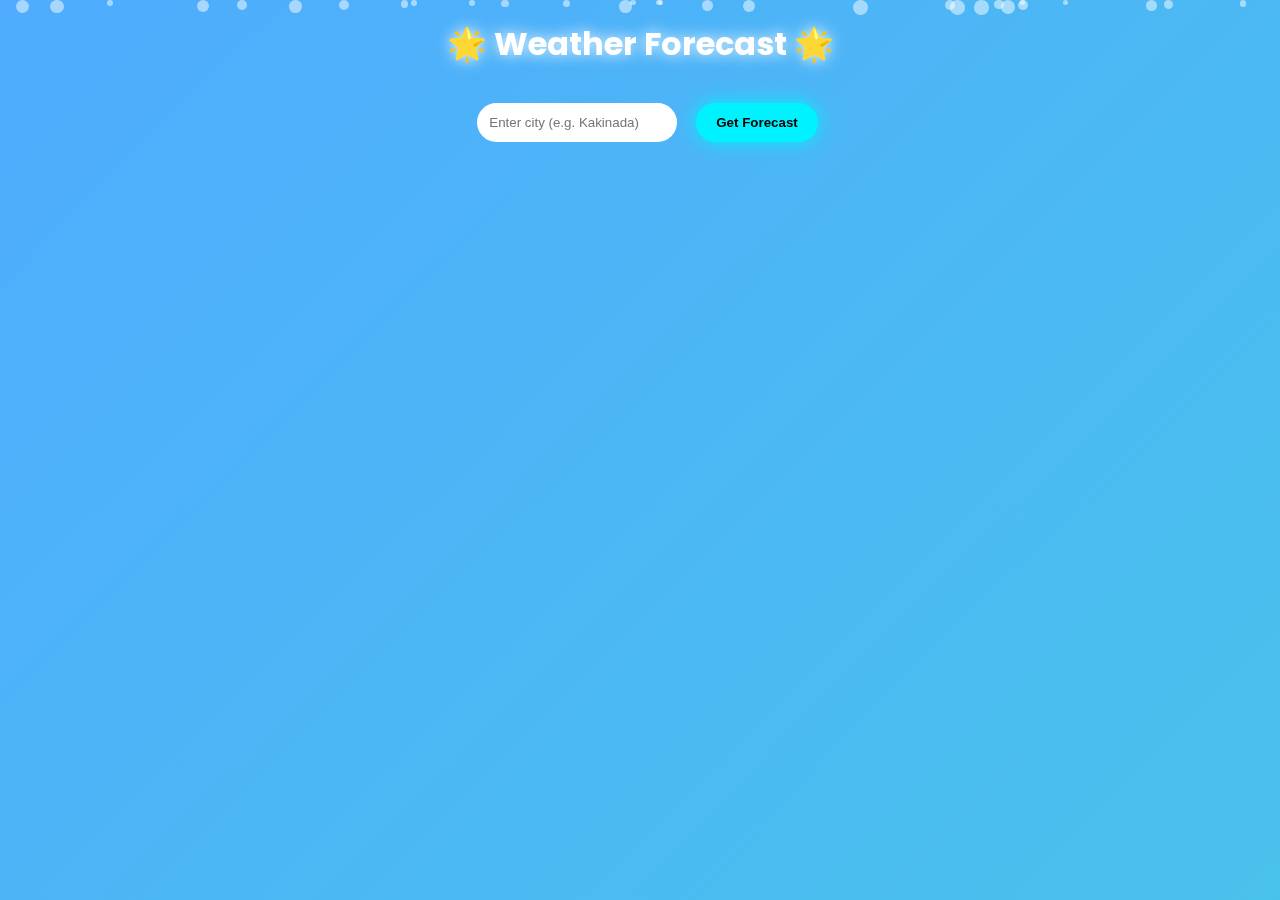
<file: index.html>
<!DOCTYPE html>
<html lang="en">
<head>
  <meta charset="UTF-8" />
  <meta name="viewport" content="width=device-width, initial-scale=1.0"/>
  <title>Weather Forecast App</title>
  <style>
    @import url('https://fonts.googleapis.com/css2?family=Poppins:wght@400;600&display=swap');
    * { margin: 0; padding: 0; box-sizing: border-box; }

    body {
      font-family: 'Poppins', sans-serif;
      color: #fff;
      text-align: center;
      padding: 20px;
      overflow: hidden;
      background-size: cover;
      background-position: center;
    }

    /* Animated Gradient Background */
    body::before {
      content: '';
      position: fixed;
      top: 0; left: 0;
      width: 100%; height: 100%;
      background: linear-gradient(-45deg, #ff6ec4, #7873f5, #47c9e5, #4facfe);
      background-size: 400% 400%;
      animation: gradientBG 15s ease infinite;
      z-index: -3;
    }

    @keyframes gradientBG {
      0% {background-position: 0% 50%;}
      50% {background-position: 100% 50%;}
      100% {background-position: 0% 50%;}
    }

    /* Floating Particles */
    .particles {
      position: fixed;
      width: 100%;
      height: 100%;
      top: 0; left: 0;
      z-index: -2;
    }

    .particles span {
      position: absolute;
      width: 10px;
      height: 10px;
      background: rgba(255,255,255,0.5);
      border-radius: 50%;
      animation: float 10s linear infinite;
    }

    @keyframes float {
      0% {
        transform: translateY(100vh) scale(0.5);
        opacity: 0;
      }
      50% {
        opacity: 1;
      }
      100% {
        transform: translateY(-10vh) scale(1);
        opacity: 0;
      }
    }

    input {
      padding: 12px;
      margin: 15px;
      border-radius: 30px;
      border: none;
      width: 200px;
      outline: none;
    }
    button {
      padding: 12px 20px;
      border: none;
      border-radius: 30px;
      background: #00f2fe;
      color: #000;
      font-weight: 600;
      cursor: pointer;
      box-shadow: 0 0 20px #00f2fe;
      transition: 0.3s ease;
    }
    button:hover {
      background: #4facfe;
      box-shadow: 0 0 40px #4facfe;
      transform: scale(1.1);
    }
    .forecast {
      display: flex;
      justify-content: center;
      flex-wrap: wrap;
      margin-top: 20px;
    }
    .card {
      background: rgba(255,255,255,0.2);
      margin: 15px;
      padding: 20px;
      border-radius: 15px;
      width: 150px;
      height: 200px;
      perspective: 1000px;
      transition: transform 0.8s;
      transform-style: preserve-3d;
      box-shadow: 0 0 20px rgba(255,255,255,0.3);
      position: relative;
    }
    .card:hover {
      transform: rotateY(180deg);
    }
    .card-content {
      position: absolute;
      width: 100%;
      height: 100%;
      backface-visibility: hidden;
    }
    .card-back {
      transform: rotateY(180deg);
    }
    h1 {
      text-shadow: 0 0 15px #fff;
      margin-bottom: 20px;
    }
  </style>
</head>
<body>
  <h1>🌟 Weather Forecast 🌟</h1>
  <input type="text" id="cityInput" placeholder="Enter city (e.g. Kakinada)" />
  <button onclick="getWeather()">Get Forecast</button>
  <p id="error"></p>
  <div class="forecast" id="forecast"></div>

  <!-- Floating particles -->
  <div class="particles"></div>

  <script>
    const apiKey = 'f155f877a67d334234b6aecb896fcb48'; // Your API Key

    // Weather backgrounds based on condition
    const weatherBackgrounds = {
      Clear: 'url("https://i.ibb.co/F0FSmJD/clear.jpg")',
      Clouds: 'url("https://i.ibb.co/q7vKXx9/cloudy.jpg")',
      Rain: 'url("https://i.ibb.co/fHxxpMC/rainy.jpg")',
      Snow: 'url("https://i.ibb.co/3kH6Wk7/snowy.jpg")',
      Thunderstorm: 'url("https://i.ibb.co/V9TR7J2/thunder.jpg")',
      Drizzle: 'url("https://i.ibb.co/fHxxpMC/rainy.jpg")',
      Mist: 'url("https://i.ibb.co/zH3zHvj/mist.jpg")',
      Smoke: 'url("https://i.ibb.co/zH3zHvj/mist.jpg")',
      Haze: 'url("https://i.ibb.co/zH3zHvj/mist.jpg")',
      Fog: 'url("https://i.ibb.co/zH3zHvj/mist.jpg")'
    };

    function getWeather() {
      const city = document.getElementById('cityInput').value;
      if (!city) {
        document.getElementById('error').textContent = 'Please enter a city!';
        return;
      }

      fetch(`https://api.openweathermap.org/data/2.5/forecast?q=${city}&appid=${apiKey}&units=metric`)
        .then(res => res.json())
        .then(data => {
          if (data.cod !== "200") {
            document.getElementById('error').textContent = 'City not found!';
            return;
          }
          document.getElementById('error').textContent = '';
          const forecastEl = document.getElementById('forecast');
          forecastEl.innerHTML = '';

          // Change Background Based on Weather
          const mainWeather = data.list[0].weather[0].main;
          const bg = weatherBackgrounds[mainWeather] || 'url("https://i.ibb.co/F0FSmJD/clear.jpg")';
          document.body.style.backgroundImage = bg;

          // Forecast Cards
          for (let i = 0; i < data.list.length; i += 8) {
            const item = data.list[i];
            const card = document.createElement('div');
            card.className = 'card';
            card.innerHTML = `
              <div class="card-content">
                <h4>${item.dt_txt.split(' ')[0]}</h4>
                <p>${item.weather[0].description}</p>
                <img src="https://openweathermap.org/img/wn/${item.weather[0].icon}.png" alt="icon">
                <p>${item.main.temp}°C</p>
              </div>
              <div class="card-content card-back">
                <h4>Details</h4>
                <p>Humidity: ${item.main.humidity}%</p>
                <p>Wind: ${item.wind.speed} m/s</p>
                <p>Pressure: ${item.main.pressure} hPa</p>
              </div>
            `;
            forecastEl.appendChild(card);
          }
        })
        .catch(err => {
          document.getElementById('error').textContent = 'Error fetching data.';
        });
    }

    // Generate floating particles
    for(let i=0; i<30; i++) {
      const span = document.createElement('span');
      span.style.left = Math.random() * window.innerWidth + 'px';
      span.style.animationDuration = (5 + Math.random() * 10) + 's';
      span.style.width = span.style.height = (5 + Math.random() * 10) + 'px';
      document.querySelector('.particles').appendChild(span);
    }
  </script>
</body>
</html>
</file>
